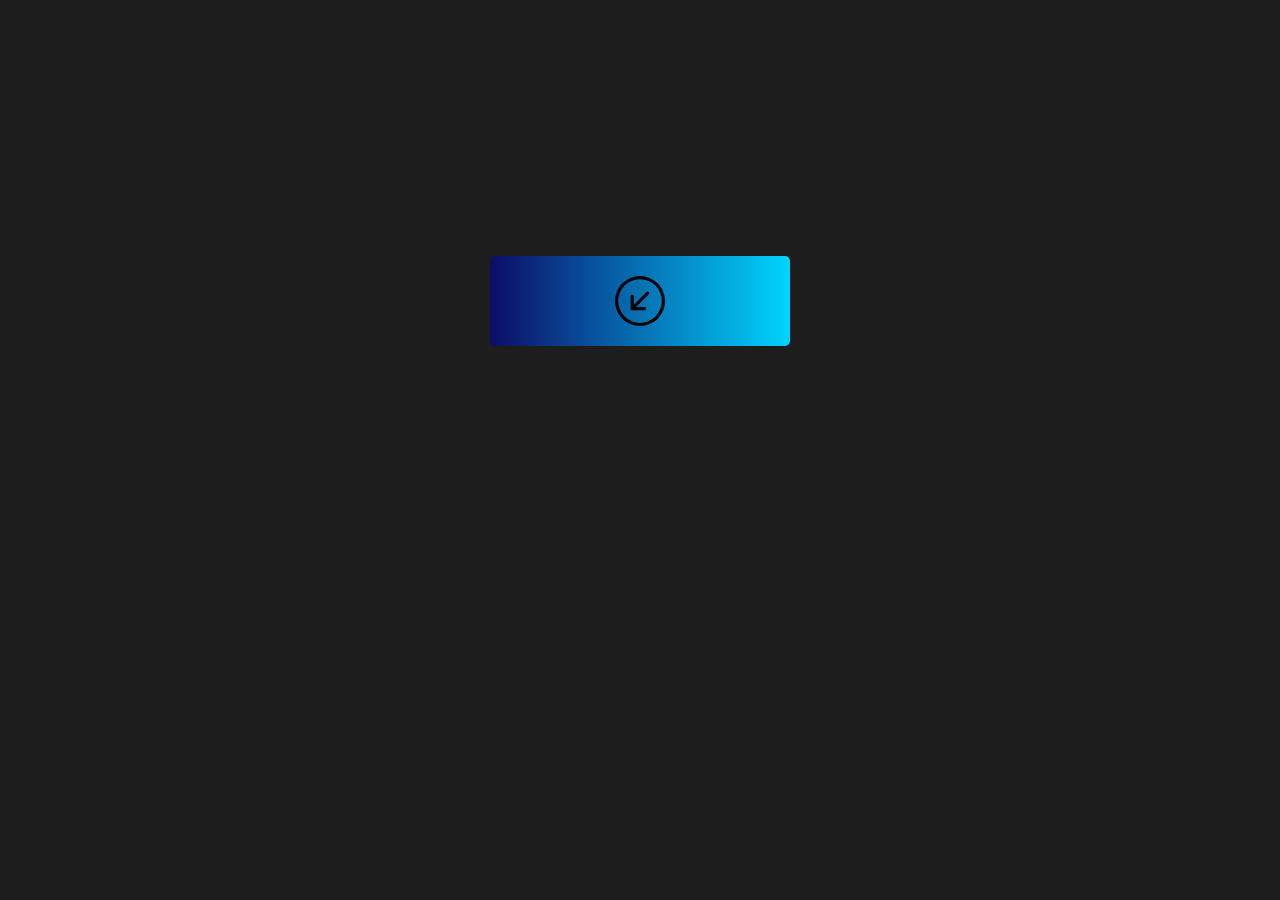
<file: task-1/index.html>
<!DOCTYPE html>
<html lang="en">

<head>
    <meta charset="UTF-8">
    <meta name="viewport" content="width=device-width, initial-scale=1.0">
    <link rel="stylesheet" href="./style.css">
    <script src="./script.js" defer></script>
    <title>Document</title>
</head>

<body>
    <div class="container">
        <button class="arrow" id="arrow">
            <svg xmlns="http://www.w3.org/2000/svg" width="50" height="50" fill="currentColor"
                class="bi bi-arrow-down-left-circle" viewBox="0 0 16 16">
                <path fill-rule="evenodd"
                    d="M1 8a7 7 0 1 0 14 0A7 7 0 0 0 1 8m15 0A8 8 0 1 1 0 8a8 8 0 0 1 16 0m-5.904-2.854a.5.5 0 1 1 .707.708L6.707 9.95h2.768a.5.5 0 1 1 0 1H5.5a.5.5 0 0 1-.5-.5V6.475a.5.5 0 1 1 1 0v2.768z" />
            </svg>
        </button>
    </div>
</body>

</html>
</file>
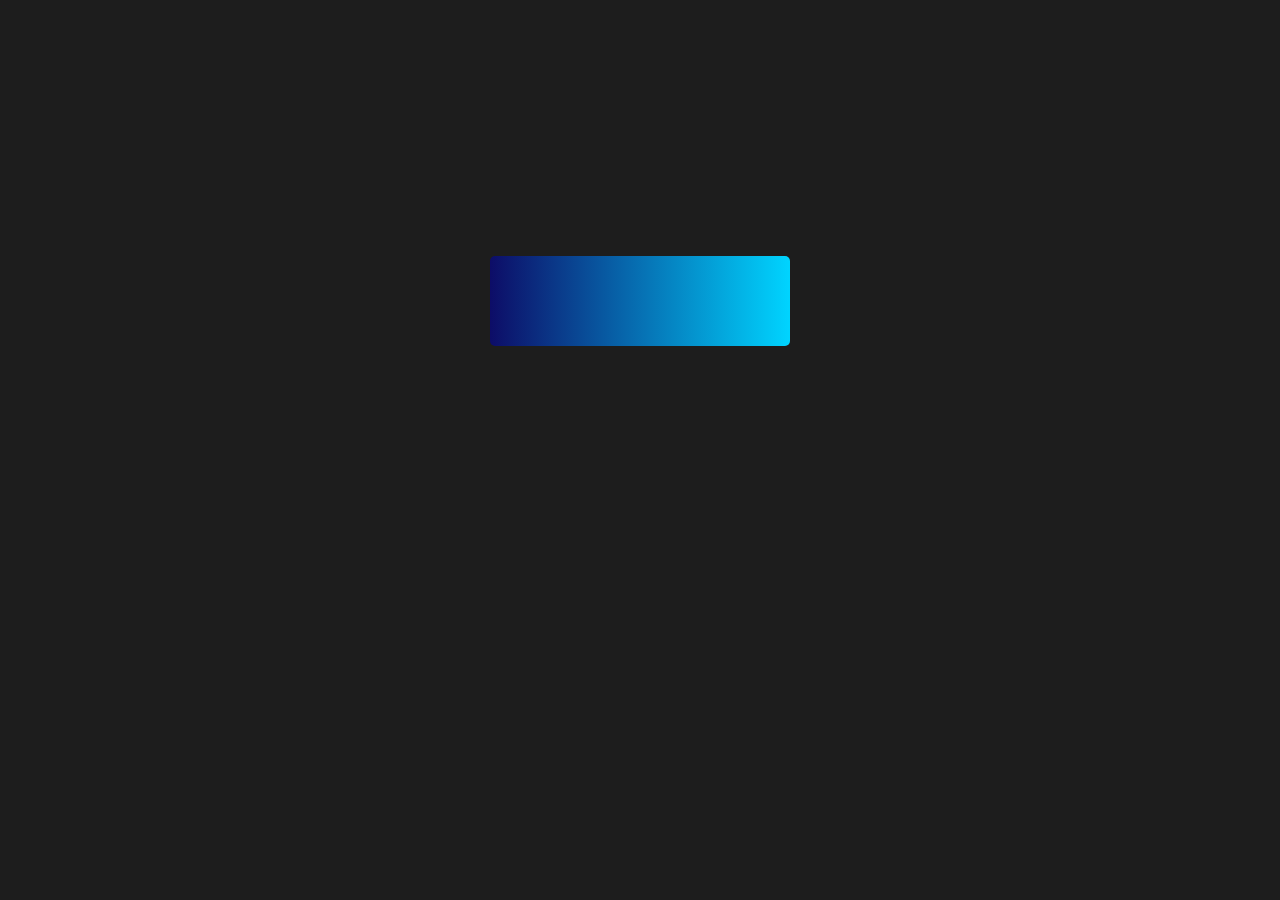
<file: task-2/index.html>
<!DOCTYPE html>
<html lang="en">

<head>
    <meta charset="UTF-8">
    <meta name="viewport" content="width=device-width, initial-scale=1.0">
    <link rel="stylesheet" href="./style.css">
    <script src="./script.js" defer></script>
    <title>Document</title>
</head>

<body>
    <div class="container">
        <button class="arrow" onclick="result()">
        </button>
    </div> 
</body>

</html>
</file>
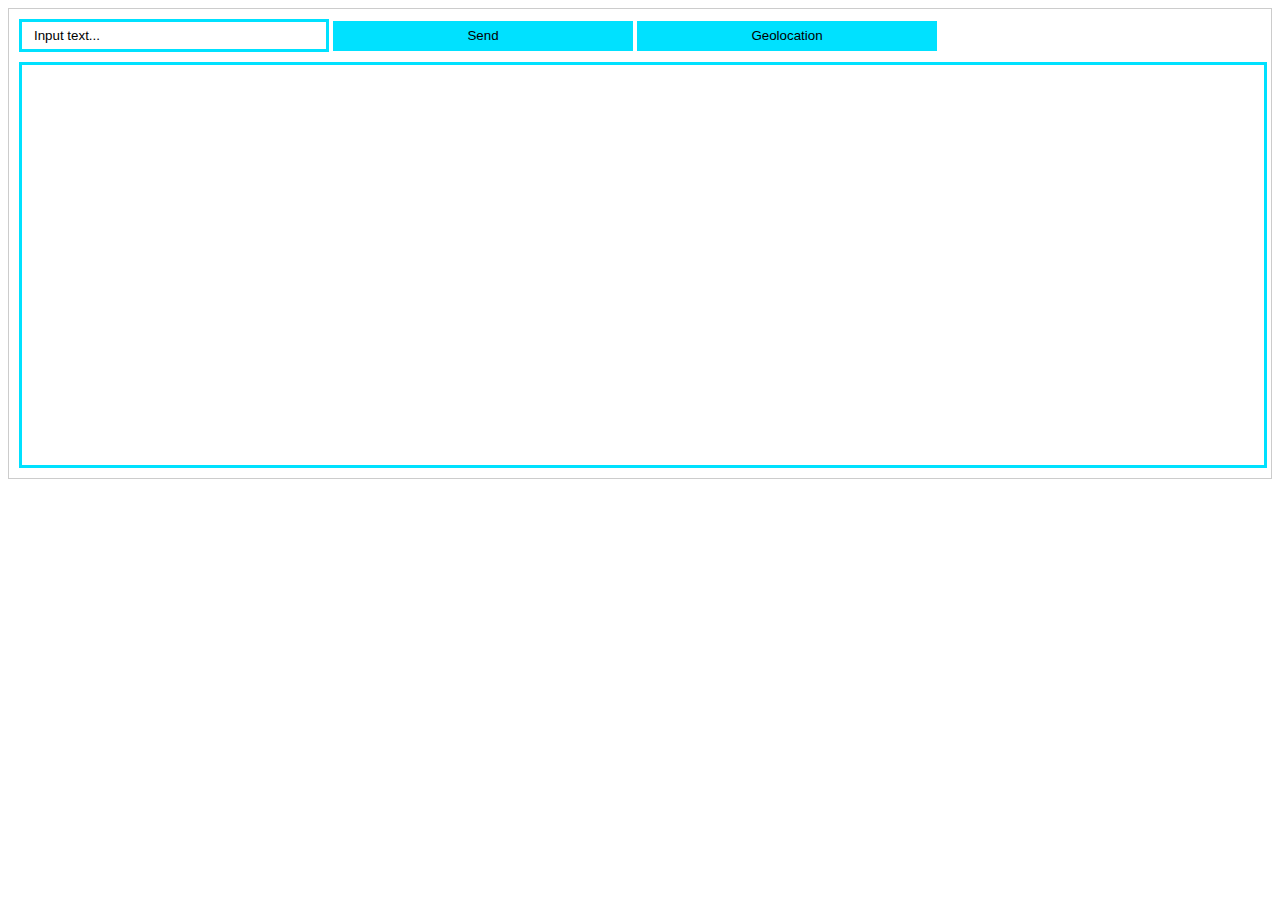
<file: task-3/index.html>
<!DOCTYPE html>
<html lang="en">

<head>
    <meta charset="UTF-8">
    <meta name="viewport" content="width=device-width, initial-scale=1.0">
    <link rel="stylesheet" href="./style.css">
    <script src="./script.js" defer></script>
    <title>Document</title>
</head>

<body>
    <div class="container">
        <input type="text" id="message-input" placeholder="Input text...">
        <button class="send-button" id="send-button">Send</button>
        <button class="location-button">Geolocation</button>
        <div id="chat-window"></div>
    </div>
</body>

</html>
</file>
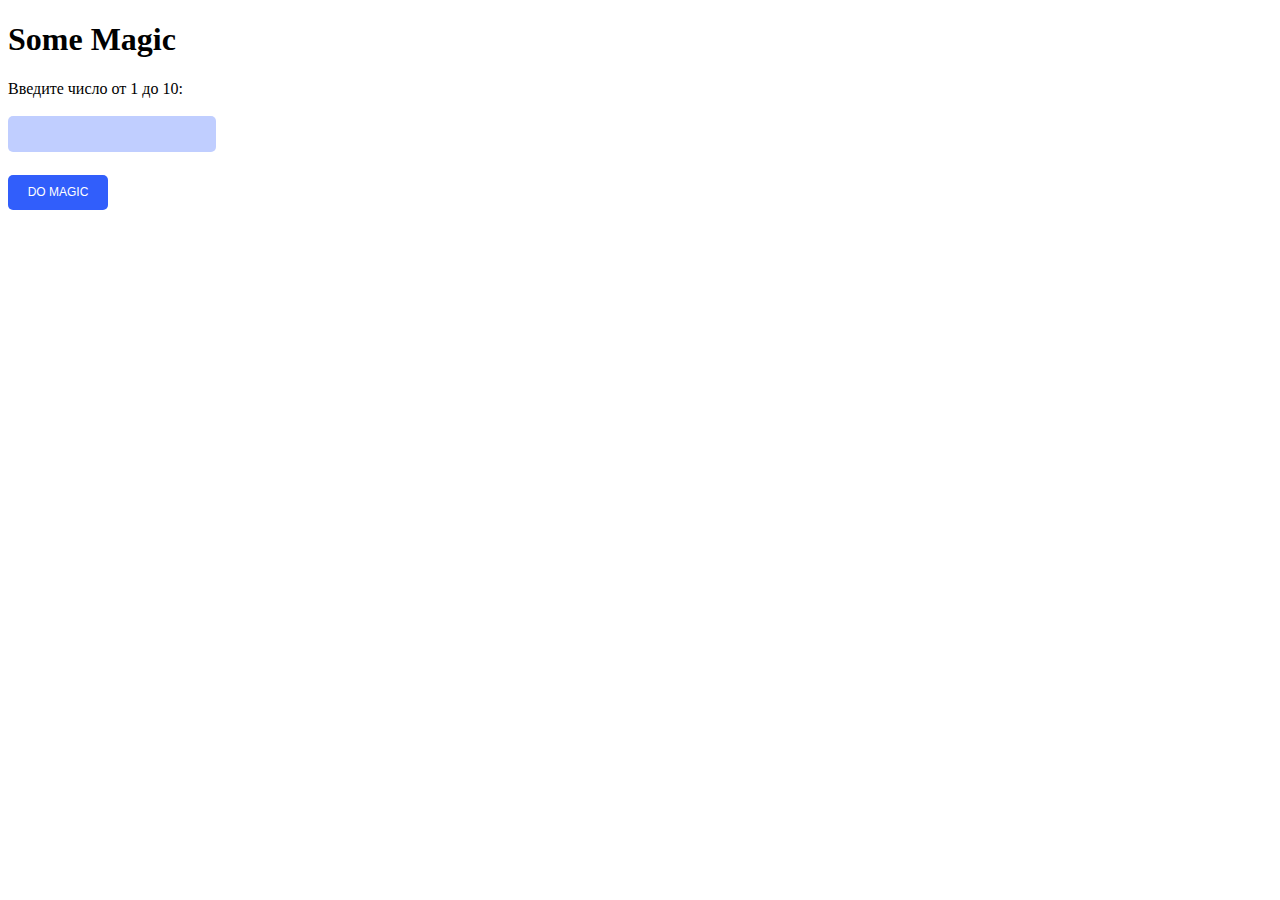
<file: task_1/index.html>
<!DOCTYPE html>
<html lang="en">

<head>
    <meta charset="UTF-8">
    <meta name="viewport" content="width=device-width, initial-scale=1.0">
    <title>Document</title>
    <link rel="stylesheet" href="./style.css">
    <script src="./script.js" defer></script>
</head>

<body>

    <h1>Some Magic</h1>

    <div class="container">
        <label for="numberInput">Введите число от 1 до 10:</label> <br>
        <input type="number" class="input"> <br>
        
        <button class="button" onclick="useRequest()">Do Magic</button>
        <div id="imageContainer"></div>
    </div>

</body>

</html>
</file>
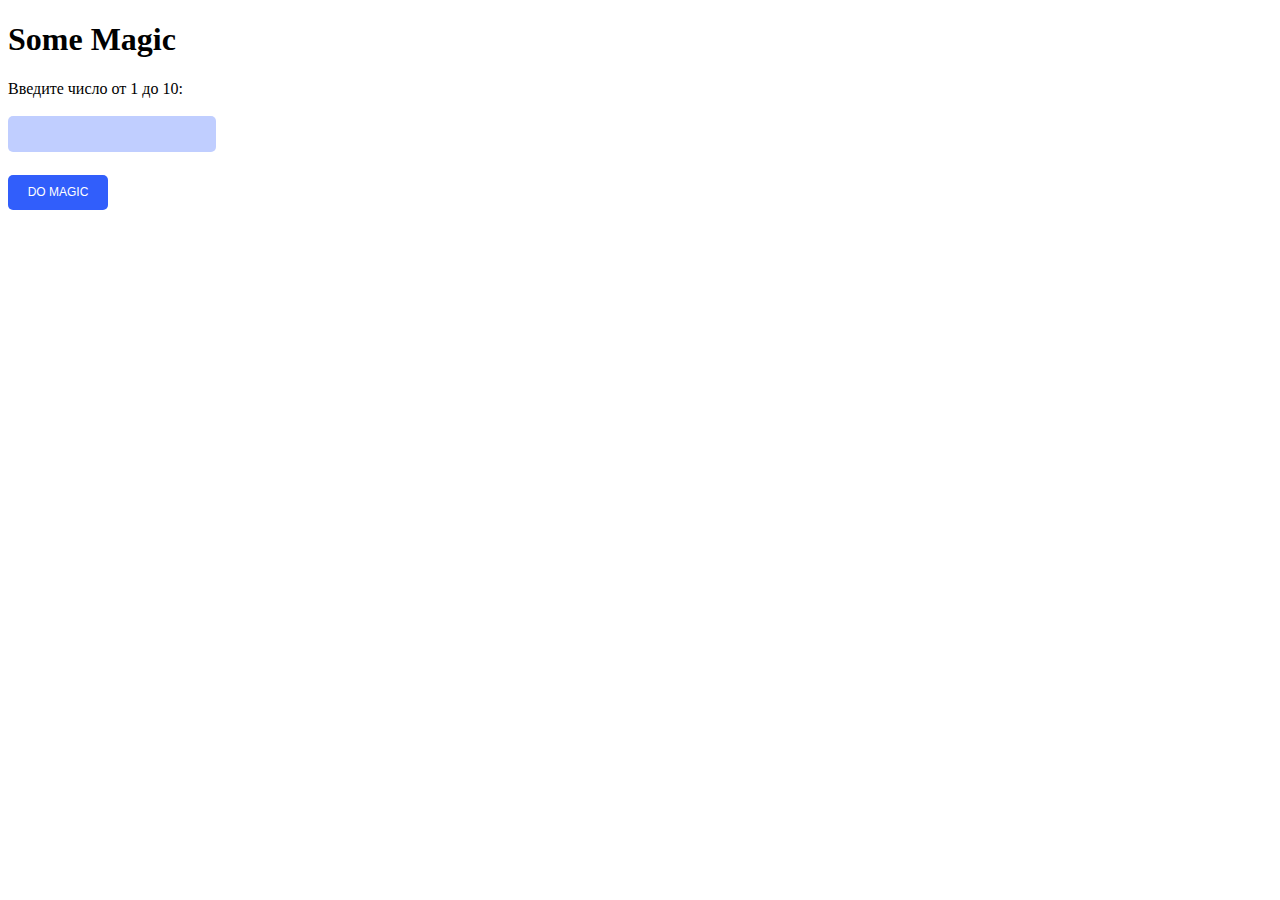
<file: task_2/index.html>
<!DOCTYPE html>
<html lang="en">

<head>
    <meta charset="UTF-8">
    <meta name="viewport" content="width=device-width, initial-scale=1.0">
    <title>Document</title>
    <link rel="stylesheet" href="./style.css">
    <script src="./script.js" defer></script>
</head>

<body>

    <h1>Some Magic</h1>

    <div class="container">
        <label for="numberInput">Введите число от 1 до 10:</label> <br>
        <input type="number" class="input"> <br>
        
        <button class="button" onclick="useRequest()">Do Magic</button>
        <div id="imageContainer"></div>
    </div>

</body>

</html>
</file>
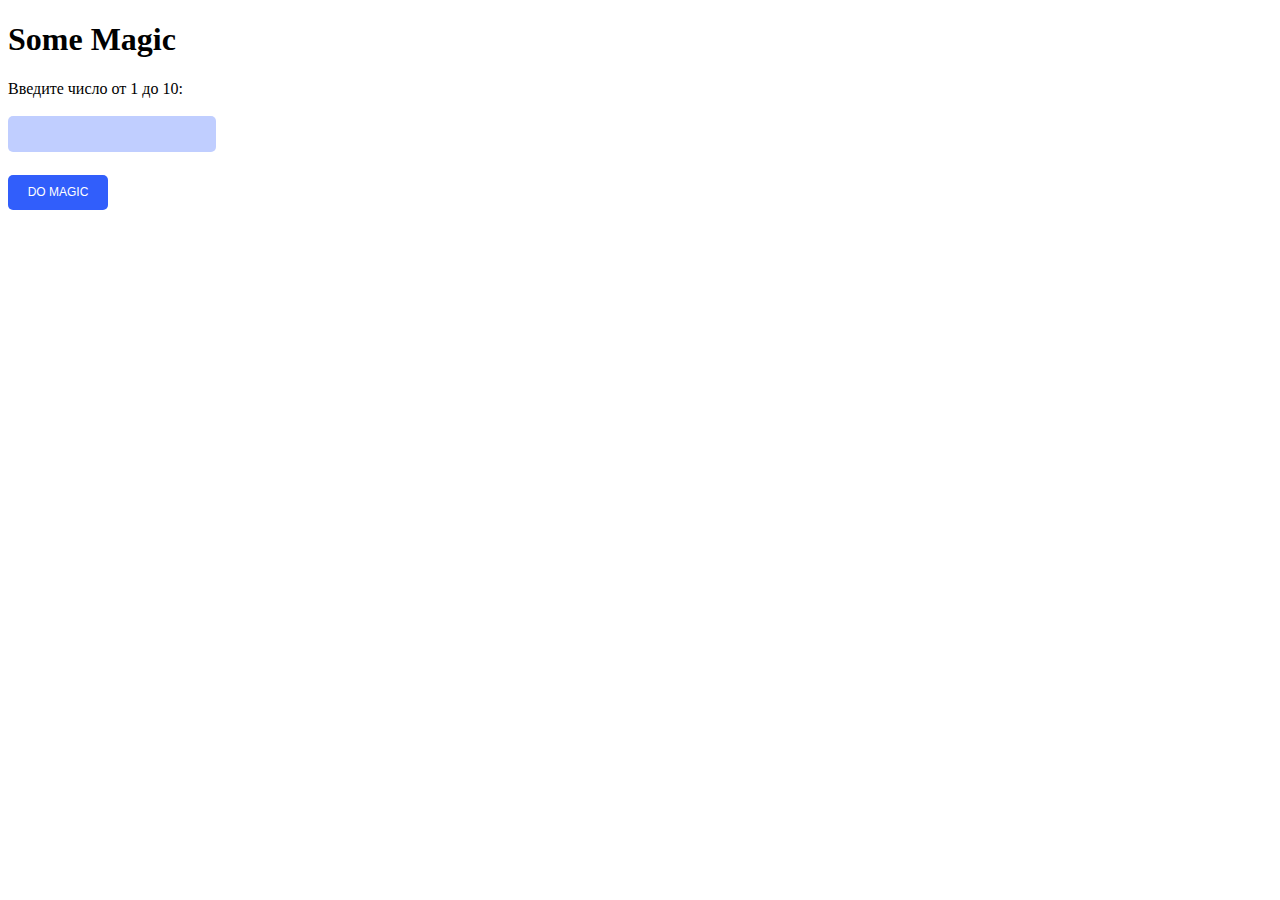
<file: task_3/index.html>
<!DOCTYPE html>
<html lang="en">

<head>
    <meta charset="UTF-8">
    <meta name="viewport" content="width=device-width, initial-scale=1.0">
    <title>Document</title>
    <link rel="stylesheet" href="./style.css">
    <script src="./script.js" defer></script>
</head>
 
<body>

    <h1>Some Magic</h1>

    <div class="container">
        <label for="numberInput">Введите число от 1 до 10:</label> <br>
        <input type="number" class="input"> <br>
        
        <button class="button" onclick="useRequest()">Do Magic</button>
        <div id="imageContainer"></div>
    </div>

</body>

</html>
</file>
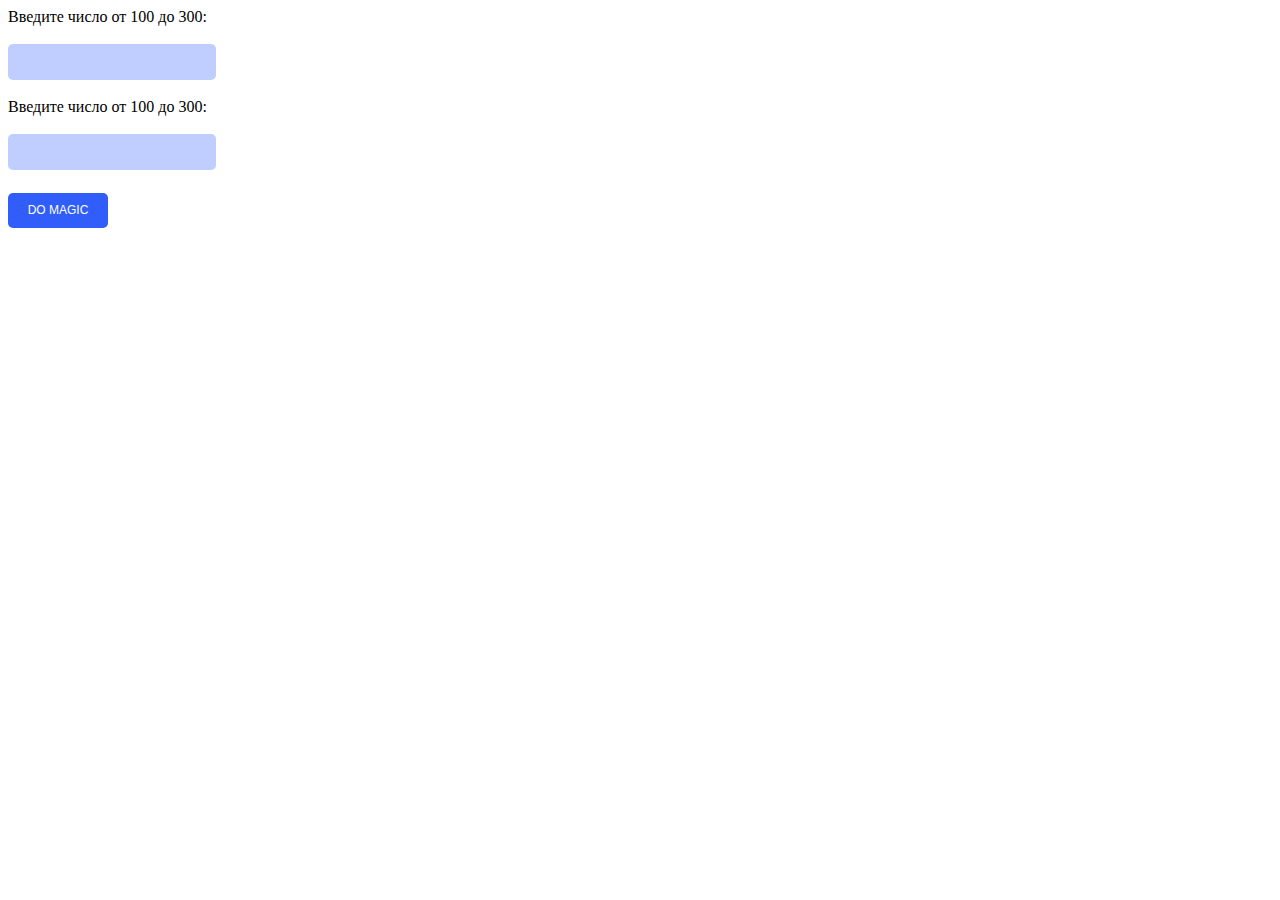
<file: task_4/index.html>
<!DOCTYPE html>
<html lang="en">

<head>
    <meta charset="UTF-8">
    <meta name="viewport" content="width=device-width, initial-scale=1.0">
    <title>Document</title>
    <link rel="stylesheet" href="./style.css">
    <script src="./script.js" defer></script>
</head>

<body>

    <div class="container">
        <label for="numberInput">Введите число от 100 до 300:</label> <br>
        <input type="number" class="input" id="widthInput"> <br>

        <label for="numberInput">Введите число от 100 до 300:</label> <br>
        <input type="number" class="input" id="heightInput"> <br>
        
        <button class="button" onclick="submitForm()" type="submit">Do Magic</button>
        <div id="imageContainer"></div>
    </div>

</body>

</html>
</file>
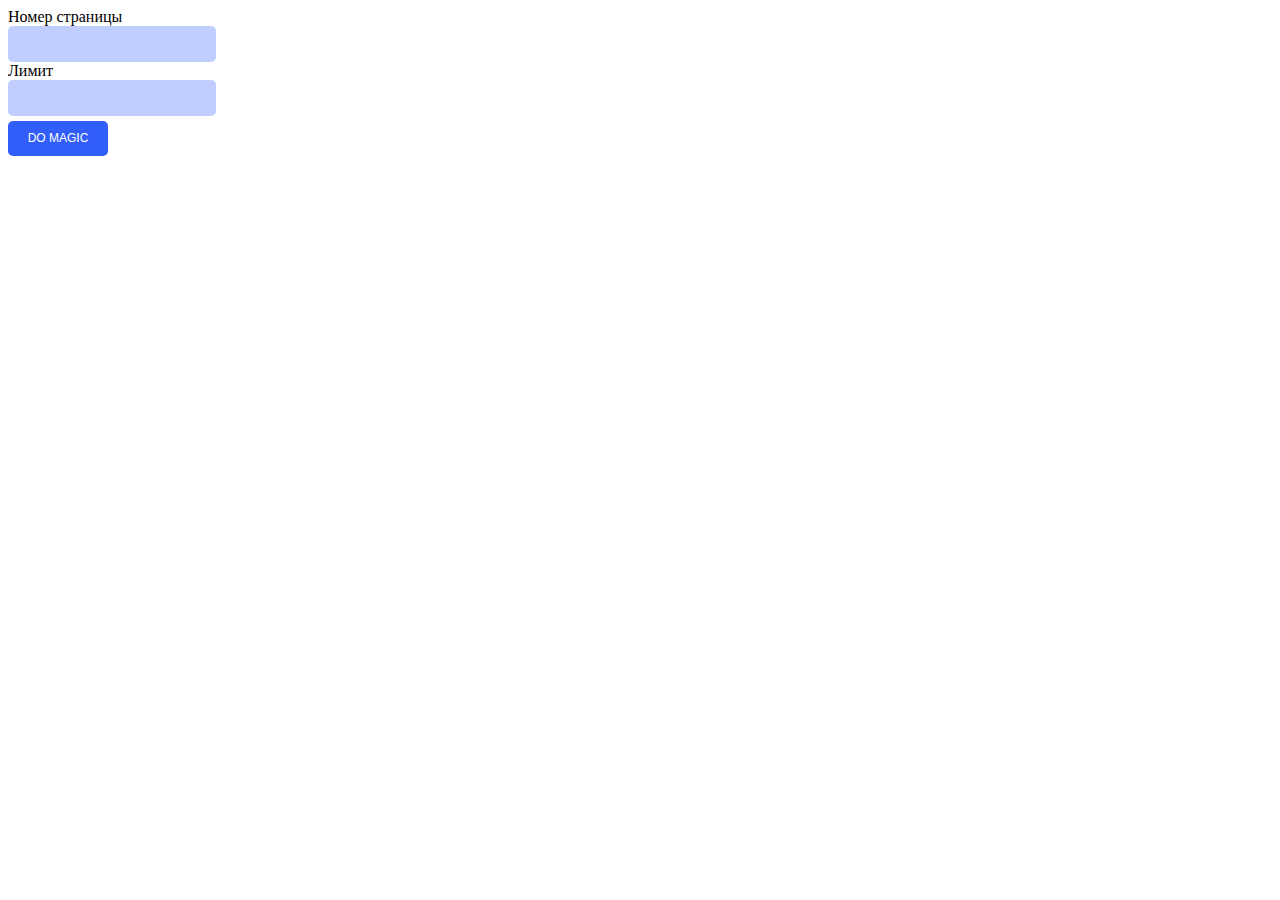
<file: task_5/index.html>
<!DOCTYPE html>
<html lang="en">

<head>
    <meta charset="UTF-8">
    <meta name="viewport" content="width=device-width, initial-scale=1.0">
    <title>Document</title>
    <link rel="stylesheet" href="./style.css">
    <script src="./script.js" defer></script>
</head>
 
<body>

        <label for="numberInput">Номер страницы</label> <br> 
        <input type="number" class="input" id="pageNum"> <br>

        <label for="numberInput">Лимит</label> <br>
        <input type="number" class="input" id="limit"> <br>
        
        <button class="button" onclick="makeRequest()" type="submit">Do Magic</button>
        <div id="imageContainer"></div>

</body>

</html>
</file>
<file: task-1/style.css>
* {
    padding: 0;
    margin: 0 auto;
    background-color: #1d1d1d;
}

.container {
    display: flex;
    padding-top: 20%;
}

button {
    background: rgb(9,9,121);
    background: linear-gradient(90deg, rgba(9,9,121,0.8094887613248425) 0%, rgba(0,212,255,1) 100%);
    width: 300px;
    height: 90px;
    cursor: pointer;
    border-radius: 5px;
    border: none;
}

svg {
    background-color: #ffffff00;
    display: flex;
}
</file>
<file: task-2/style.css>
* {
    padding: 0;
    margin: 0 auto;
    background-color: #1d1d1d;
}

.container {
    display: flex;
    padding-top: 20%;
}

button {
    background: rgb(9,9,121);
    background: linear-gradient(90deg, rgba(9,9,121,0.8094887613248425) 0%, rgba(0,212,255,1) 100%);
    width: 300px;
    height: 90px;
    cursor: pointer;
    border-radius: 5px;
    border: none;
}

svg {
    background-color: #ffffff00;
    display: flex;
}
</file>
<file: task-3/style.css>
.container {
    text-align: left;
    border: 1px solid #ccc;
    padding: 10px;
    margin-bottom: 10px;
}

#message-input {
    width: 300px;
    height: 25px;
    border: solid 3px #00e1ff;
}

::placeholder {
    padding-left: 10px;
    color: #000;
}

button {
    width: 300px;
    height: 30px;
    border: none;
    background-color: #00e1ff;
    color: #000;
    cursor: pointer;
}

button:hover {
    scale: 1.01;
    transition: 2s;
}

#chat-window {
    width: 100%;
    height: 400px;
    border: #00e1ff 3px solid;
    margin-top: 10px;
    overflow: scroll;
}
</file>
<file: task_1/style.css>
.container {
    display: flex;
    flex-direction: column;
    justify-content: left;
}

.input {
    width: 200px;
    height: 30px;
    background-color: #6788ff6a;
    border-color: #315dfb00;
    border-radius: 5px;
}

.button { 
    padding: 0;
    background-color: transparent;
    border: none;
    outline: none;
    -webkit-tap-highlight-color: transparent;
    box-shadow: none;
    cursor: pointer;
    
    margin: 5px 0px;
    padding: 10px 15px;
    border-radius: 5px;
    font-size: 12px;
    line-height: 15px;
    text-transform: uppercase;
    color: white;
    background: #315efb;
    transition: 0.3s;
    width: 100px;
    height: 35px;
  }
  
  .button:hover {
    box-shadow: 0px 2px 8px 2px rgba(141,150,178,.3);
    transform: scale(1.05);
  }
</file>
<file: task_2/style.css>
.container {
    display: flex;
    flex-direction: column;
    justify-content: left;
}

.input {
    width: 200px;
    height: 30px;
    background-color: #6788ff6a;
    border-color: #315dfb00;
    border-radius: 5px;
}

.button { 
    padding: 0;
    background-color: transparent;
    border: none;
    outline: none;
    -webkit-tap-highlight-color: transparent;
    box-shadow: none;
    cursor: pointer;
    
    margin: 5px 0px;
    padding: 10px 15px;
    border-radius: 5px;
    font-size: 12px;
    line-height: 15px;
    text-transform: uppercase;
    color: white;
    background: #315efb;
    transition: 0.3s;
    width: 100px;
    height: 35px;
  }
  
  .button:hover {
    box-shadow: 0px 2px 8px 2px rgba(141,150,178,.3);
    transform: scale(1.05);
  }
</file>
<file: task_3/style.css>
.container {
    display: flex;
    flex-direction: column;
    justify-content: left;
}

.input {
    width: 200px;
    height: 30px;
    background-color: #6788ff6a;
    border-color: #315dfb00;
    border-radius: 5px;
}

.button { 
    padding: 0;
    background-color: transparent;
    border: none;
    outline: none;
    -webkit-tap-highlight-color: transparent;
    box-shadow: none;
    cursor: pointer;
    
    margin: 5px 0px;
    padding: 10px 15px;
    border-radius: 5px;
    font-size: 12px;
    line-height: 15px;
    text-transform: uppercase;
    color: white;
    background: #315efb;
    transition: 0.3s;
    width: 100px;
    height: 35px;
  }
  
  .button:hover {
    box-shadow: 0px 2px 8px 2px rgba(141,150,178,.3);
    transform: scale(1.05);
  }
</file>
<file: task_4/style.css>
.container {
    display: flex;
    flex-direction: column;
    justify-content: left;
}

.input {
    width: 200px;
    height: 30px;
    background-color: #6788ff6a;
    border-color: #315dfb00;
    border-radius: 5px;
}

.button { 
    padding: 0;
    background-color: transparent;
    border: none;
    outline: none;
    -webkit-tap-highlight-color: transparent;
    box-shadow: none;
    cursor: pointer;
    
    margin: 5px 0px;
    padding: 10px 15px;
    border-radius: 5px;
    font-size: 12px;
    line-height: 15px;
    text-transform: uppercase;
    color: white;
    background: #315efb;
    transition: 0.3s;
    width: 100px;
    height: 35px;
  }
  
  .button:hover {
    box-shadow: 0px 2px 8px 2px rgba(141,150,178,.3);
    transform: scale(1.05);
  }
</file>
<file: task_5/style.css>
.container {
    display: flex;
    flex-direction: column;
    justify-content: left;
}

.input {
    width: 200px;
    height: 30px;
    background-color: #6788ff6a;
    border-color: #315dfb00;
    border-radius: 5px;
}

.button { 
    padding: 0;
    background-color: transparent;
    border: none;
    outline: none;
    -webkit-tap-highlight-color: transparent;
    box-shadow: none;
    cursor: pointer;
    
    margin: 5px 0px;
    padding: 10px 15px;
    border-radius: 5px;
    font-size: 12px;
    line-height: 15px;
    text-transform: uppercase;
    color: white;
    background: #315efb;
    transition: 0.3s;
    width: 100px;
    height: 35px;
  }
  
  .button:hover {
    box-shadow: 0px 2px 8px 2px rgba(141,150,178,.3);
    transform: scale(1.05);
  }
</file>
